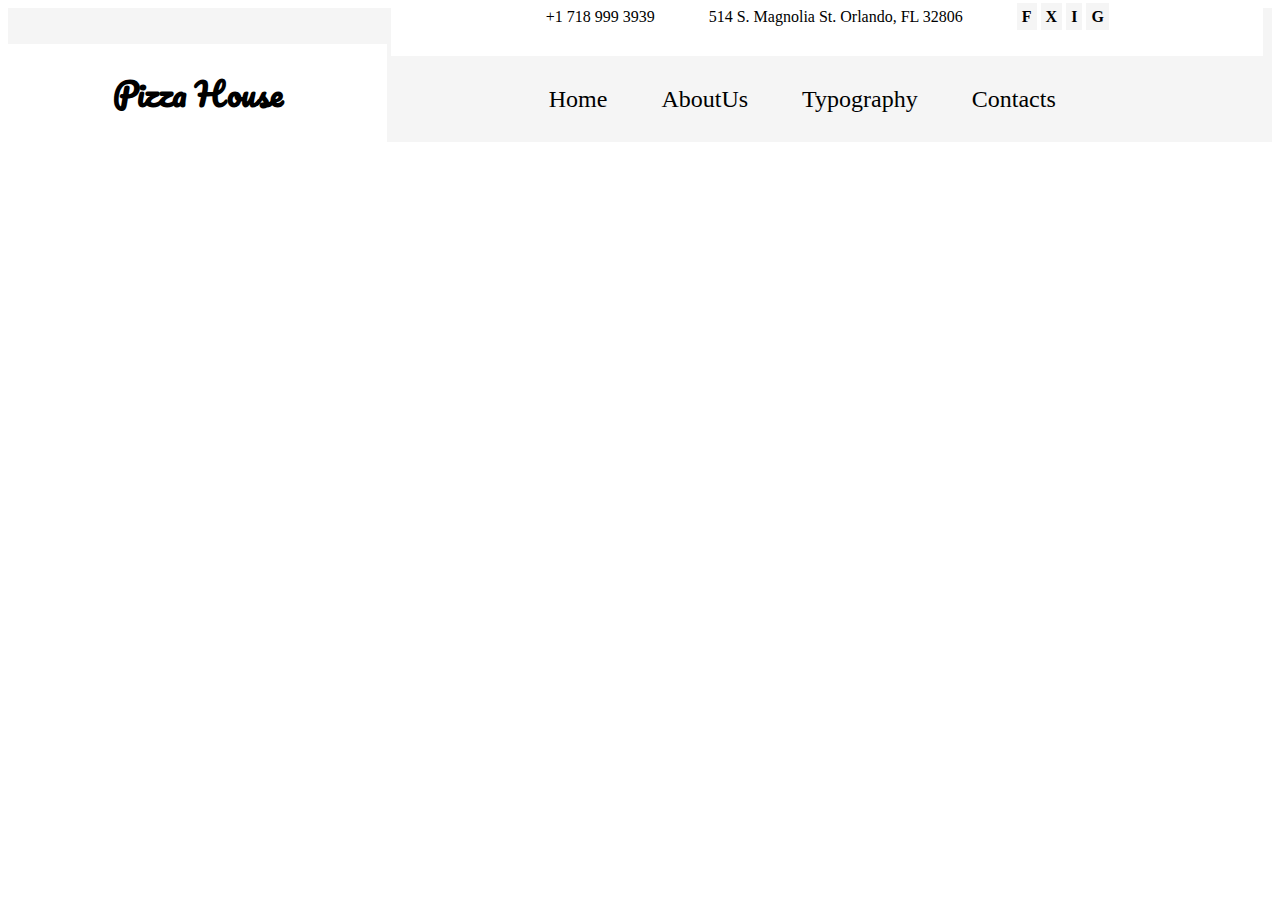
<file: senior Tasks 1/task 3/index.html>
<!DOCTYPE html>
<html lang="en">

<head>
    <meta charset="UTF-8">
    <meta name="viewport" content="width=device-width, initial-scale=1.0">
    <title>Document</title>
    <link rel="stylesheet" href="style.css">
</head>

<body>
    <header>
        <div class="logo">
            <h1>Pizza House</h1>
        </div>
        <div class="contacts">
            <span class="phone">+1 718 999 3939</span>
            <span class="address">514 S. Magnolia St. Orlando, FL 32806</span>
            <div class="icons">
                <span class="icon">F</span>
                <span class="icon">X</span>
                <span class="icon">I</span>
                <span class="icon">G</span>
            </div>

            <div class="links">

                <a href="#">Home</a>

                <a href="#">AboutUs</a>

                <a href="#">Typography</a>

                <a href="#">Contacts</a>

            </div>
        </div>

    </header>
</body>

</html>
</file>
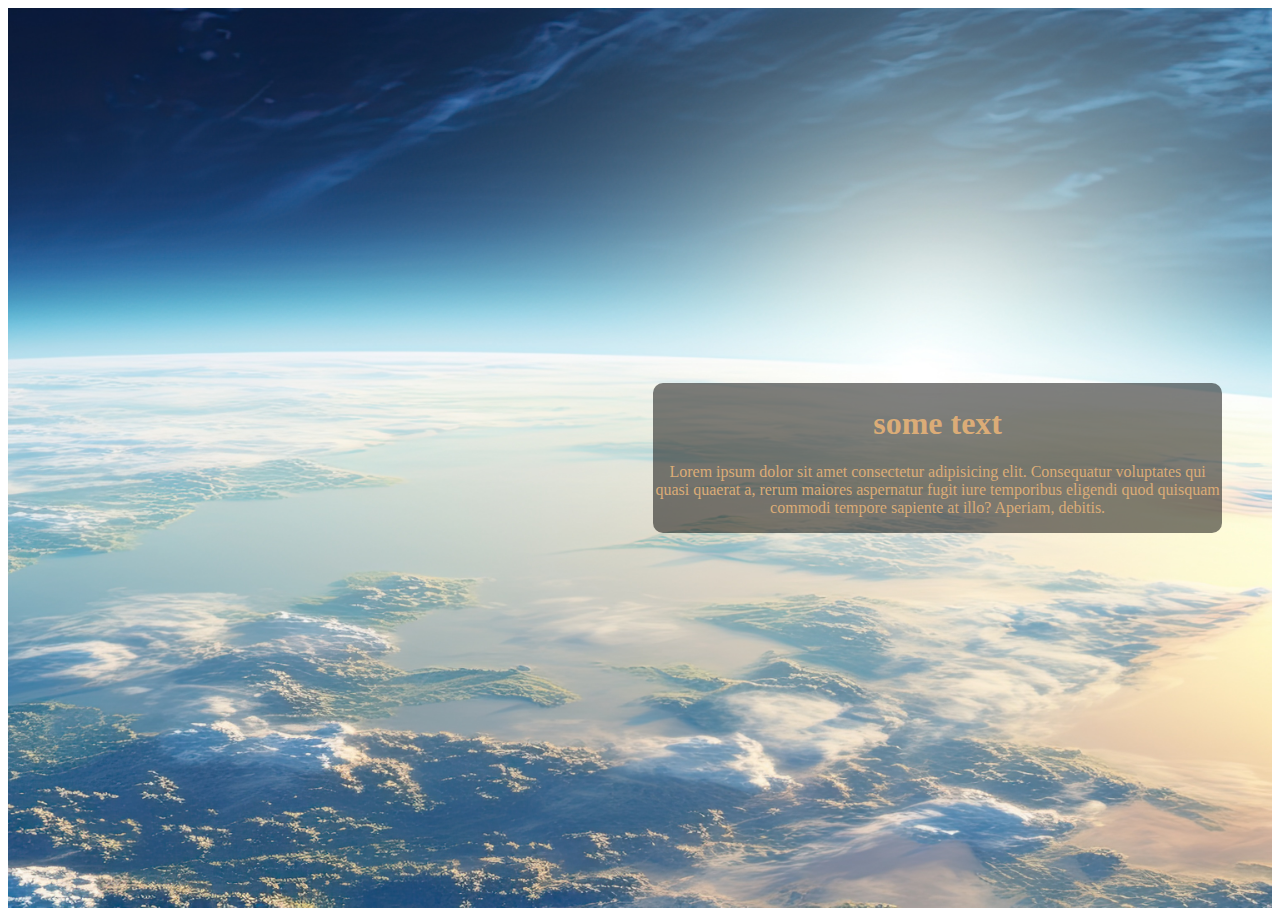
<file: senior Tasks 1/task 2/task 1/index.html>
<!DOCTYPE html>
<html lang="en">
<head>
    <meta charset="UTF-8">
    <meta name="viewport" content="width=device-width, initial-scale=1.0">
    <link rel="stylesheet" href="./style.css">
    <title>task 1</title>
</head>
<body>
    <header >
        <div class="textPart">
            <h1>some text</h1>
            <p>Lorem ipsum dolor sit amet consectetur adipisicing elit. Consequatur voluptates qui quasi quaerat a, rerum maiores aspernatur fugit iure temporibus eligendi quod quisquam commodi tempore sapiente at illo? Aperiam, debitis.</p>
        </div>
    </header>
</body>
</html>
</file>
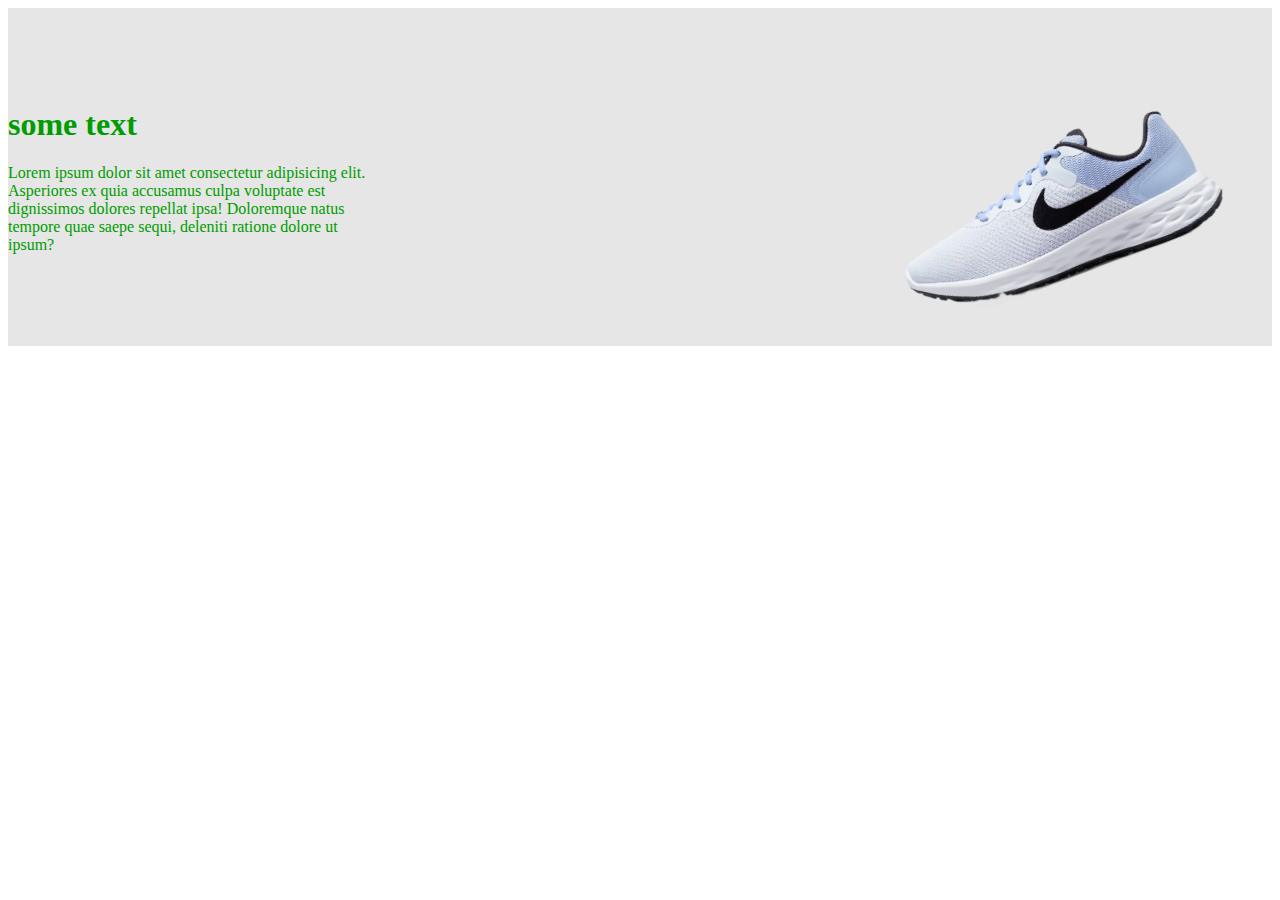
<file: senior Tasks 1/task 2/task 2/index.html>
<!DOCTYPE html>
<html lang="en">
<head>
    <meta charset="UTF-8">
    <meta name="viewport" content="width=device-width, initial-scale=1.0">
    <link href="style.css" rel="stylesheet">
    <title>Document</title>
</head>
<body>
    <header>
        <div class="main">
            <div class="textPart">
                <h1>some text</h1>
                <p>Lorem ipsum dolor sit amet consectetur adipisicing elit. Asperiores ex quia accusamus culpa voluptate est dignissimos dolores repellat ipsa! Doloremque natus tempore quae saepe sequi, deleniti ratione dolore ut ipsum?</p>
            </div>
            <figure>
                <img class="nikeShoe" src="images/Nikeshoe2.png" alt="shoes">
            </figure>
        </div>
    </header>
</body>
</html>
</file>
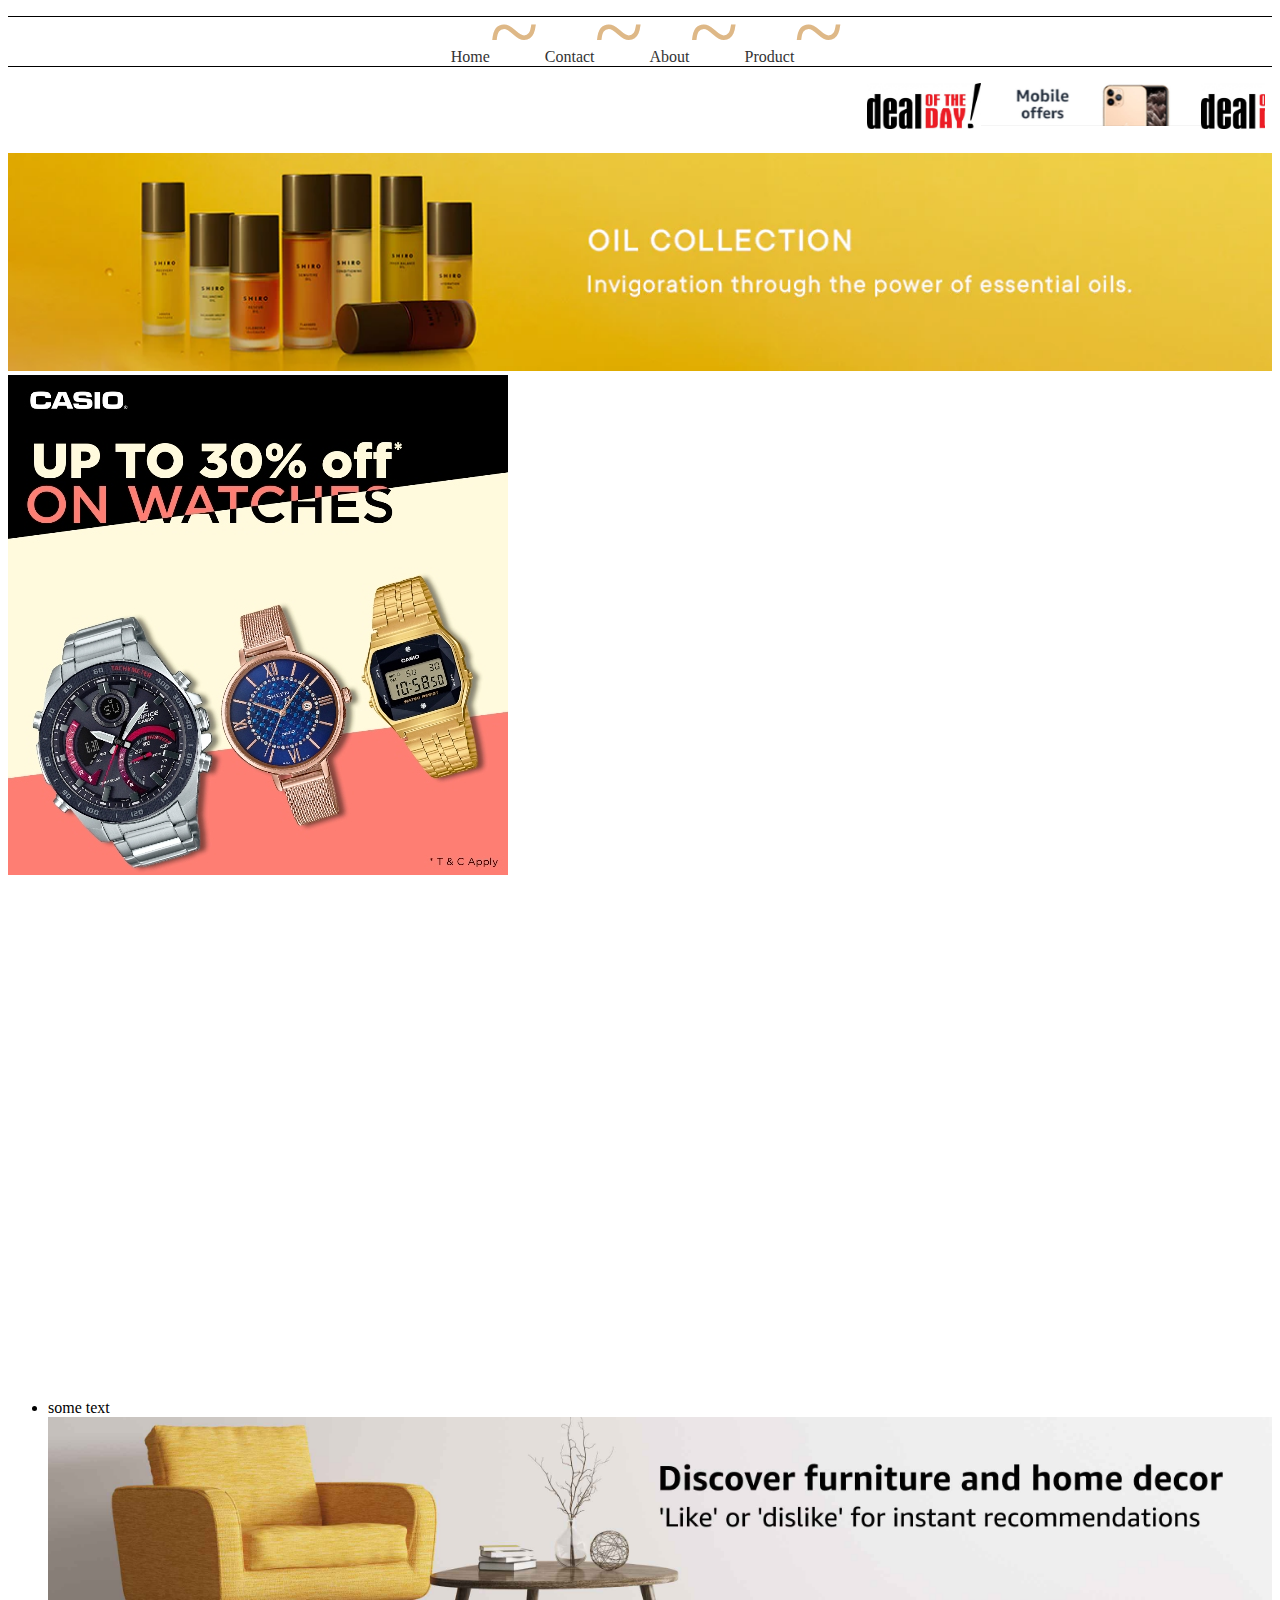
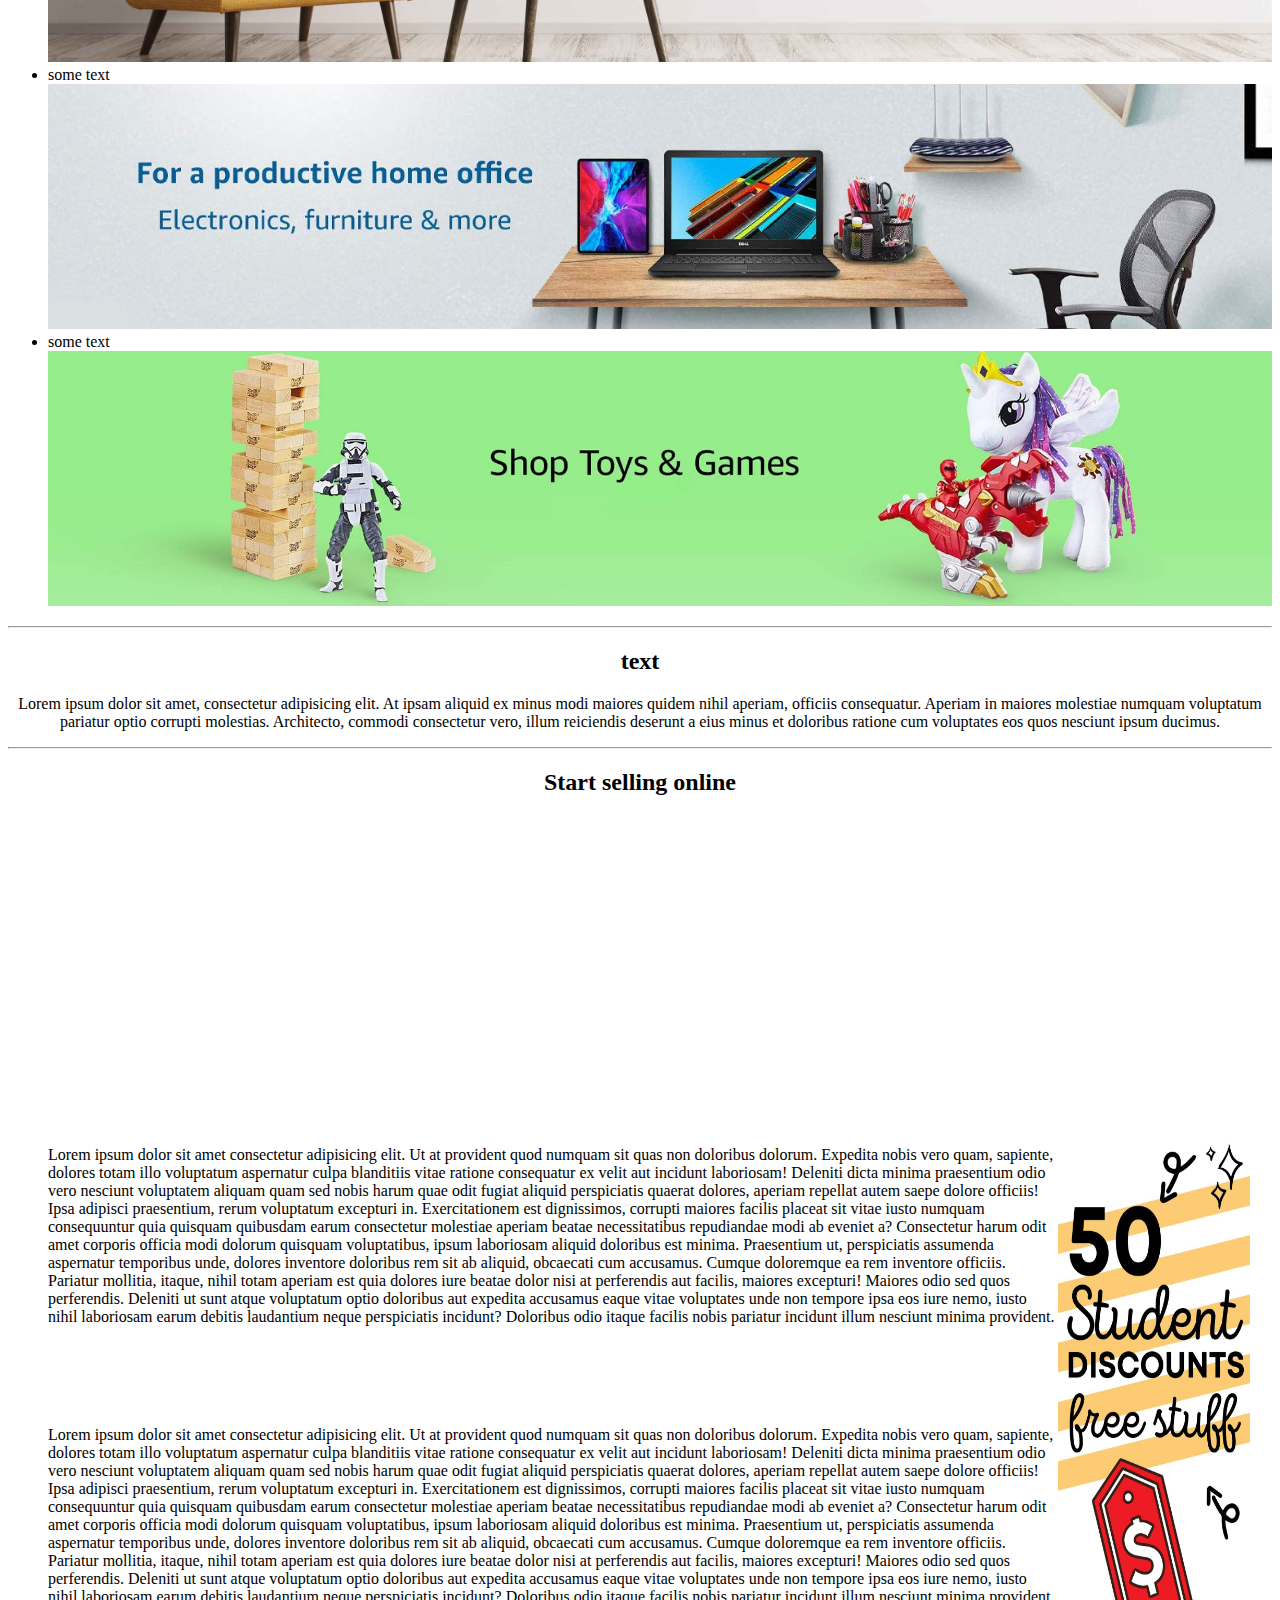
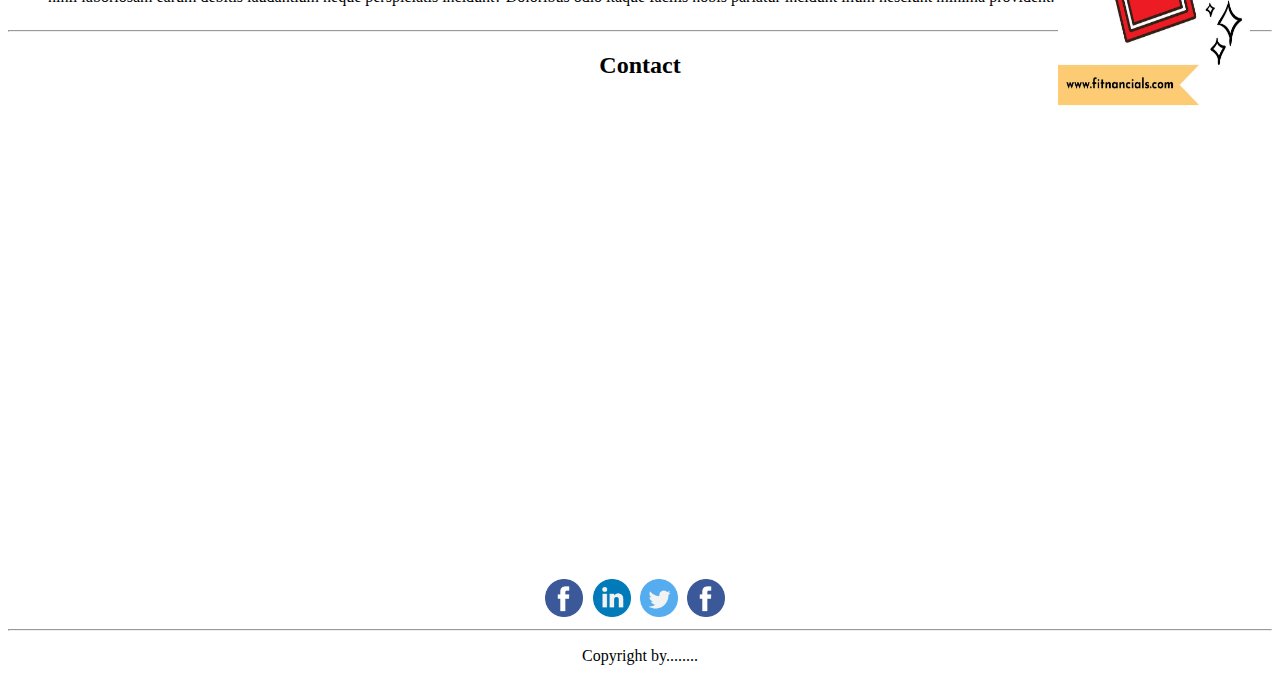
<file: senior Tasks 1/task 2/task3/task3/index.html>
<!DOCTYPE html>
<html lang="en">

<head>
    <meta charset="UTF-8">
    <meta name="viewport" content="width=device-width, initial-scale=1.0">
    <title>task 3</title>
    <link rel="stylesheet" href="style.css">
</head>

<body>
    <nav>
        <ul>
            <li><a href="#">Home</a></li>
            <li><a href="#">Contact</a></li>
            <li><a href="#">About</a></li>
            <li><a href="#">Product</a></li>
        </ul>
    </nav>
    <div class="header_container">
        <div class="header_imgs">
            <a href=""><img src="images/deal.jpeg" alt=""></a>
            <a href=""><img src="images/mob_offer.jpg" alt=""></a>
            <a href=""><img src="images/deal.jpeg" alt=""></a>
        </div>
    </div>
    <img style="margin-top: 70px; width: 100%;" src="images/long img.webp" alt="#">
    <img src="images/Casio_Watches_Up-to-30-off.jpg" alt="#">
    <iframe width="990" height="500" src="https://www.youtube.com/embed/LNlt3crh0Xk?si=cOGwN9b4zfEMI_dG"
        title="YouTube video player" frameborder="0"
        allow="accelerometer; autoplay; clipboard-write; encrypted-media; gyroscope; picture-in-picture; web-share"
        allowfullscreen></iframe>
    <ul>
        <li>some text</li>
        <img style="width: 100%;" src="images/FINAL_DESKTOP_DISCOVER_HOME_BILLBOARD_3000x600._CB408659322_.jpg" alt="">
        <li>some text</li>
        <img style="width: 100%;" src="images/USreviews_slider1-1000x200.jpg" alt="">
        <li>some text</li>
        <img style="width: 100%;" src="images/16663277541778919774.jpg" alt="">
    </ul>
    <hr>
    <h2 style="text-align: center;">text</h2>
    <p style="text-align: center;">Lorem ipsum dolor sit amet, consectetur adipisicing elit. At ipsam aliquid ex minus
        modi maiores quidem nihil
        aperiam, officiis consequatur. Aperiam in maiores molestiae numquam voluptatum pariatur optio corrupti
        molestias. Architecto, commodi consectetur vero, illum reiciendis deserunt a eius minus et doloribus ratione cum
        voluptates eos quos nesciunt ipsum ducimus.</p>
    <hr>
    <h2 style="text-align: center;">Start selling online</h2>
    <div style="display: flex; justify-content: center;">
        <iframe width="560" height="315" src="https://www.youtube.com/embed/Ev8wR0gBV9s?si=4btnGN-BOl9Ctujl"
            title="YouTube video player" frameborder="0"
            allow="accelerometer; autoplay; clipboard-write; encrypted-media; gyroscope; picture-in-picture; web-share"
            allowfullscreen></iframe>
    </div>
    <div style="display: flex;">
        <div style="width: 80%; margin-left: 40px;">
            <p style="margin-bottom: 100px;">
                Lorem ipsum dolor sit amet consectetur adipisicing elit. Ut at provident quod numquam sit quas non
                doloribus
                dolorum. Expedita nobis vero quam, sapiente, dolores totam illo voluptatum aspernatur culpa blanditiis
                vitae
                ratione consequatur ex velit aut incidunt laboriosam! Deleniti dicta minima praesentium odio vero
                nesciunt
                voluptatem aliquam quam sed nobis harum quae odit fugiat aliquid perspiciatis quaerat dolores, aperiam
                repellat
                autem saepe dolore officiis! Ipsa adipisci praesentium, rerum voluptatum excepturi in. Exercitationem
                est
                dignissimos, corrupti maiores facilis placeat sit vitae iusto numquam consequuntur quia quisquam
                quibusdam
                earum
                consectetur molestiae aperiam beatae necessitatibus repudiandae modi ab eveniet a? Consectetur harum
                odit
                amet
                corporis officia modi dolorum quisquam voluptatibus, ipsum laboriosam aliquid doloribus est minima.
                Praesentium
                ut, perspiciatis assumenda aspernatur temporibus unde, dolores inventore doloribus rem sit ab aliquid,
                obcaecati
                cum accusamus. Cumque doloremque ea rem inventore officiis. Pariatur mollitia, itaque, nihil totam
                aperiam
                est
                quia dolores iure beatae dolor nisi at perferendis aut facilis, maiores excepturi! Maiores odio sed quos
                perferendis. Deleniti ut sunt atque voluptatum optio doloribus aut expedita accusamus eaque vitae
                voluptates
                unde non tempore ipsa eos iure nemo, iusto nihil laboriosam earum debitis laudantium neque perspiciatis
                incidunt? Doloribus odio itaque facilis nobis pariatur incidunt illum nesciunt minima provident.
            </p>
            <p>
                Lorem ipsum dolor sit amet consectetur adipisicing elit. Ut at provident quod numquam sit quas non
                doloribus
                dolorum. Expedita nobis vero quam, sapiente, dolores totam illo voluptatum aspernatur culpa blanditiis
                vitae
                ratione consequatur ex velit aut incidunt laboriosam! Deleniti dicta minima praesentium odio vero
                nesciunt
                voluptatem aliquam quam sed nobis harum quae odit fugiat aliquid perspiciatis quaerat dolores, aperiam
                repellat
                autem saepe dolore officiis! Ipsa adipisci praesentium, rerum voluptatum excepturi in. Exercitationem
                est
                dignissimos, corrupti maiores facilis placeat sit vitae iusto numquam consequuntur quia quisquam
                quibusdam
                earum
                consectetur molestiae aperiam beatae necessitatibus repudiandae modi ab eveniet a? Consectetur harum
                odit
                amet
                corporis officia modi dolorum quisquam voluptatibus, ipsum laboriosam aliquid doloribus est minima.
                Praesentium
                ut, perspiciatis assumenda aspernatur temporibus unde, dolores inventore doloribus rem sit ab aliquid,
                obcaecati
                cum accusamus. Cumque doloremque ea rem inventore officiis. Pariatur mollitia, itaque, nihil totam
                aperiam
                est
                quia dolores iure beatae dolor nisi at perferendis aut facilis, maiores excepturi! Maiores odio sed quos
                perferendis. Deleniti ut sunt atque voluptatum optio doloribus aut expedita accusamus eaque vitae
                voluptates
                unde non tempore ipsa eos iure nemo, iusto nihil laboriosam earum debitis laudantium neque perspiciatis
                incidunt? Doloribus odio itaque facilis nobis pariatur incidunt illum nesciunt minima provident.
            </p>
        </div>
        <div>
            <img style="width: 15%; height: 65%; position: absolute; right: 30px;"
                src="images/a280b054500b98a42dad7cbb1a516203.jpg" alt="">
        </div>
    </div>
    <hr>
    <h2 style="text-align: center; margin-bottom:500px ;">Contact</h2>
    <div style="width: 15%; display:flex ; margin: auto;" class="icons">
        <i><img style="width: 80%;" src="images/facebook_145802.png" alt=""></i>
        <i><img style="width: 80%;" src="images/linkedin_145807.png" alt=""></i>
        <i><img style="width: 80%;" src="images/twitter_145812.png" alt=""></i>
        <i><img style="width: 80%;" src="images/facebook_145802.png" alt=""></i>
    </div>
    <hr>
    <p style="text-align: center;">Copyright by........ </p>


</body>

</html>
</file>
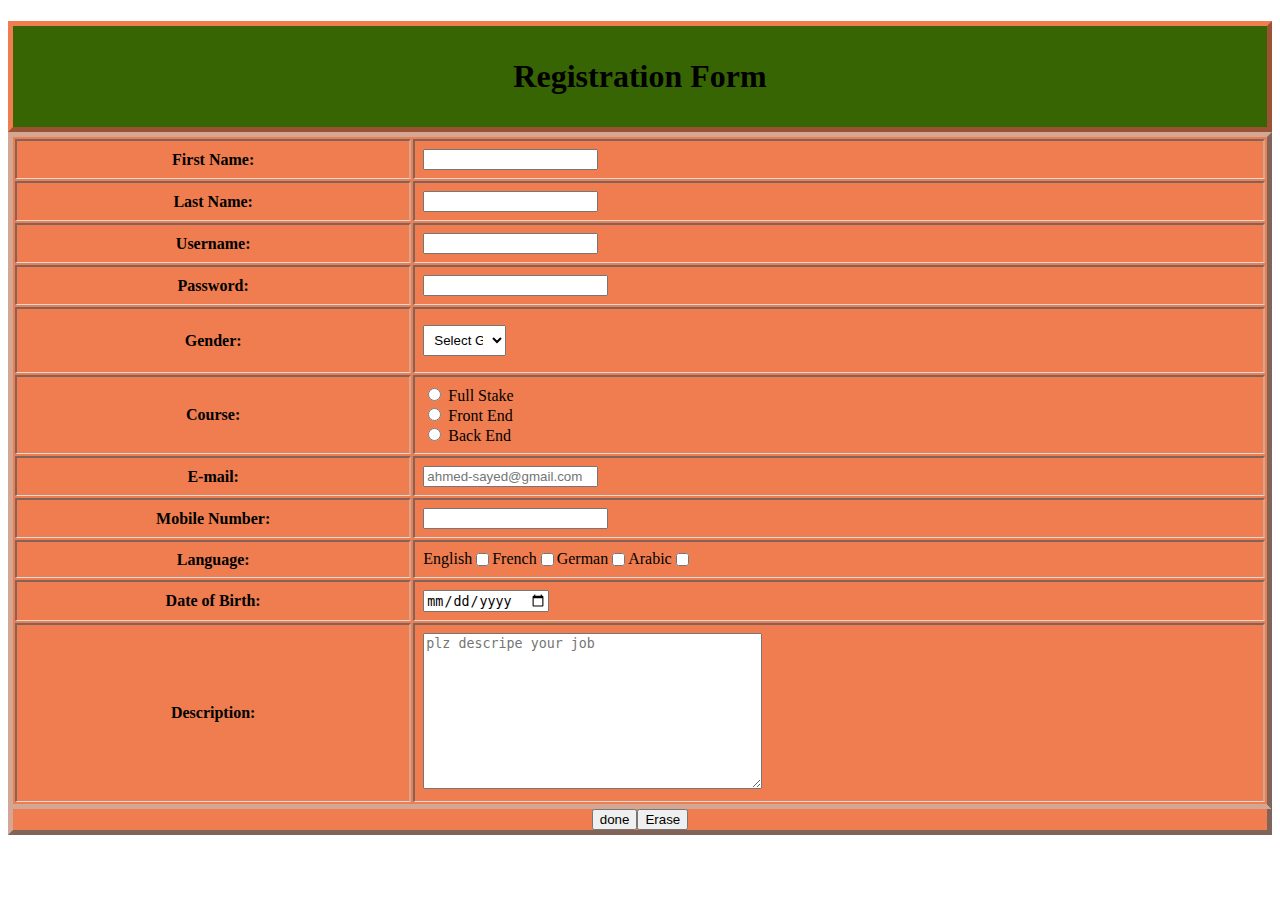
<file: senior Tasks 1/task3.html>
<!DOCTYPE html>
<html lang="en">
  <head>
    <meta charset="UTF-8" />
    <meta name="viewport" content="width=device-width, initial-scale=1.0" />
    <title>Task 3</title>
  </head>
  <body>
<!DOCTYPE html>
<html lang="en">
<head>
    <meta charset="UTF-8">
    <meta name="viewport" content="width=device-width, initial-scale=1.0">
    <title>Registration Form</title>
    <style>
        table {
            width: 100%;
            border: #D4A694 outset 5px;
            border-bottom:  #D4A694 inset 5px;
        }

        th, td {
            padding: 8px;
            border: #D4A694 inset 2px;
            border-bottom: 1px solid #ddd;
        }

        th {
           
            text-align: center;
        }

        input[type="text"], input[type="email"], input[type="tel"], textarea {
            width: 20%;
            
        }

        select {
            width: 10%;
            padding: 6px;
            margin-top: 8px;
            margin-bottom: 8px;
        }
        .languages{
            display: flex;
        }
        h1{
            text-align: center;
            background-color: #376504;
            padding: 2rem;
            margin-bottom: 0px;
            border: #EF7D4F outset 5px;
        }
        textarea{
            width: 40%;
        }
        form{
            background-color: #EF7D4F;
        }
        .buttonstd{
            width: 100%;
        }
        .buttons{
            display: flex;
            justify-content: center;
            border: #D4A694 outset 5px;
            border-top: 0px;
        }
        
        
    </style>
</head>
<body>
   
    <form>
        <table>
            <thead>
                <h1>Registration Form</h1>
            </thead>
            <tbody>
                <th>First Name:</th>
                <td><input type="text" id="firstName" name="firstName" required></td>
            </tr>
            <tr>
                <th>Last Name:</th>
                <td><input type="text" id="lastName" name="lastName" required></td>
            </tr>
            <tr>
                <th>Username:</th>
                <td><input type="text" id="username" name="username" required></td>
            </tr>
            <tr>
                <th>Password:</th>
                <td><input type="password" id="password" name="password" required></td>
            </tr>
            <tr>
                <th>Gender:</th>
                <td>
                    <select id="gender" name="gender" required>
                        <option value="">Select Gender</option>
                        <option value="male">Male</option>
                        <option value="female">Female</option>
                    </select>
                </td>
            </tr>
            <tr>
                <th>Course:</th>
                <td>
                    
                    <input type="radio" id="fullStake" name="course" value="fullStake">
                    <label for="fullStake">Full Stake</label>
                    <br>
                    
                    <input type="radio" id="frontEnd" name="course" value="frontEnd">
                    <label for="frontEnd">Front End</label>
                    <br>
                    
                    <input type="radio" id="backend" name="course" value="backend">
                    <label for="backend">Back End</label>
                </td>
            </tr>
            <tr>
                <th>E-mail:</th>
                <td><input type="email" id="email" name="email" placeholder="ahmed-sayed@gmail.com" required></td>
            </tr>
            <tr>
                <th>Mobile Number:</th>
                <td><input type="number" id="mobileNumber" name="mobileNumber" min="0" required></td>
            </tr>
            <tr>
                <th>Language:</th>
                <td class="languages">
                    <label for="english">English</label>
                    <input type="checkbox" id="english" name="Language" value="english">
                    <br>
                    <label for="french">French</label>
                    <input type="checkbox" id="french" name="Language" value="french">
                    <br>
                    <label for="german">German</label>
                    <input type="checkbox" id="german" name="Language" value="german">
                    <label for="arabic">Arabic</label>
                    <input type="checkbox" id="arabic" name="Language" value="arabic">
            </td>
            </tr>
            <tr>
                <th>Date of Birth:</th>
                <td>
                    <input type="date" id="dateOfBirth"/>
                </td>  
            </tr>  
            <tr>
                <th>Description:</th>
                <td>
               <textarea name="Description" placeholder="plz descripe your job" cols="20" rows="10"></textarea>
                </td>  
            </tr>  
           
            </tbody>
            
        </table>
        <div class="buttons">
            <button>done</button>
    <button>Erase</button>
        </div>   
                
                        
                    
  </body>
</html>
</file>
<file: senior Tasks 1/task 3/style.css>
@font-face {
    font-family: logo;
    src: url(Pacifico/Pacifico-Regular.ttf);
}
header{
    width: 100%;
    margin: auto;
    background-color: #F5F5F5;
}
.contacts{
    display: inline-block;
    width: 69%;
    background-color: white;
    margin-top: 0px;
    text-align: center;
}
.logo{
    display: inline-block;
    width: 30%;
    background-color: white;
    text-align: center;
    font-family: logo;
    
}
nav{
   
    width: 100%;
    margin: auto;
}
.icons{
    display: inline-block;
}
.address{
    margin-right: 50px;
    margin-left: 50px;
}
.address:hover{
   color: #6354B6;
   cursor: pointer;
}
.phone:hover{
    color: #6354B6;
    cursor: pointer;
 }
.links{
    margin-top: 30px;
    padding-top: 30px;
    background-color: #F5F5F5;
}
a{
    text-decoration: none;
    color: black;
    margin-right: 50px;
    font-size: 1.5rem;
}
a:hover{
    
    color: #6354B6;
    
}
.icon{
    padding: 5px;
    font-weight: bold;
    border: none;
    background-color: #F5F5F5;
}
.icon:hover{
    background-color: #6354B6;
    color: white;
    cursor: pointer;
}
</file>
<file: senior Tasks 1/task 2/task 1/style.css>
header{
    background-image: url('./images/vecteezy_a-wide-angle-view-of-planet-earth-with-ample-space-for-text_27101248.jpg');
    background-position: 100% 100%;
    height: 100vh;
    background-size: cover;
    background-repeat: no-repeat;
    display: flex;
    justify-content: end;
    align-items: center;
}
.textPart{
    background-color: rgba(0, 0, 0,0.5);
    color: #dbac77;
    text-align: center;
    width: 45%;
    border-radius: 10px;
    margin-right: 50px;
}
</file>
<file: senior Tasks 1/task 2/task 2/style.css>
.main{
    display: flex;
    justify-content: space-between;
    align-items: center;
    background-color: rgba(128, 128, 128,0.2);
}
figure{
    width: 30%;
}
.nikeShoe{
    width: 100%;
    transform: rotate(340deg);
}
.textPart{
    width: 30%;
    color: rgb(0, 156, 0);
}
</file>
<file: senior Tasks 1/task 2/task3/task3/style.css>
nav ul {
  list-style-type: none;
  padding: 0;
  display: flex;
  justify-content: center;
  border-top: 1px solid black;
  border-bottom: 1px solid black;
}

nav ul li {
  display: inline;
}

nav ul li a {
  text-decoration: none;
  color: #333;
  padding: 10px;
}

nav ul li a:after {
  content: "~";
  display: inline-block;
  width: 30px;
  height: 30px;
  color: burlywood;
  margin-right: 5px;

  border-radius: 50%;
  text-align: center;
  line-height: 30px;
  font-size: 90px;
}
.header_imgs {
  display: flex;
  position: absolute;
  right: 0;
  width: 35%;
  overflow: hidden;

  margin-right: 15px;
}
.header_imgs img {
  width: 100%;
  margin-left: 50px;
}
</file>
